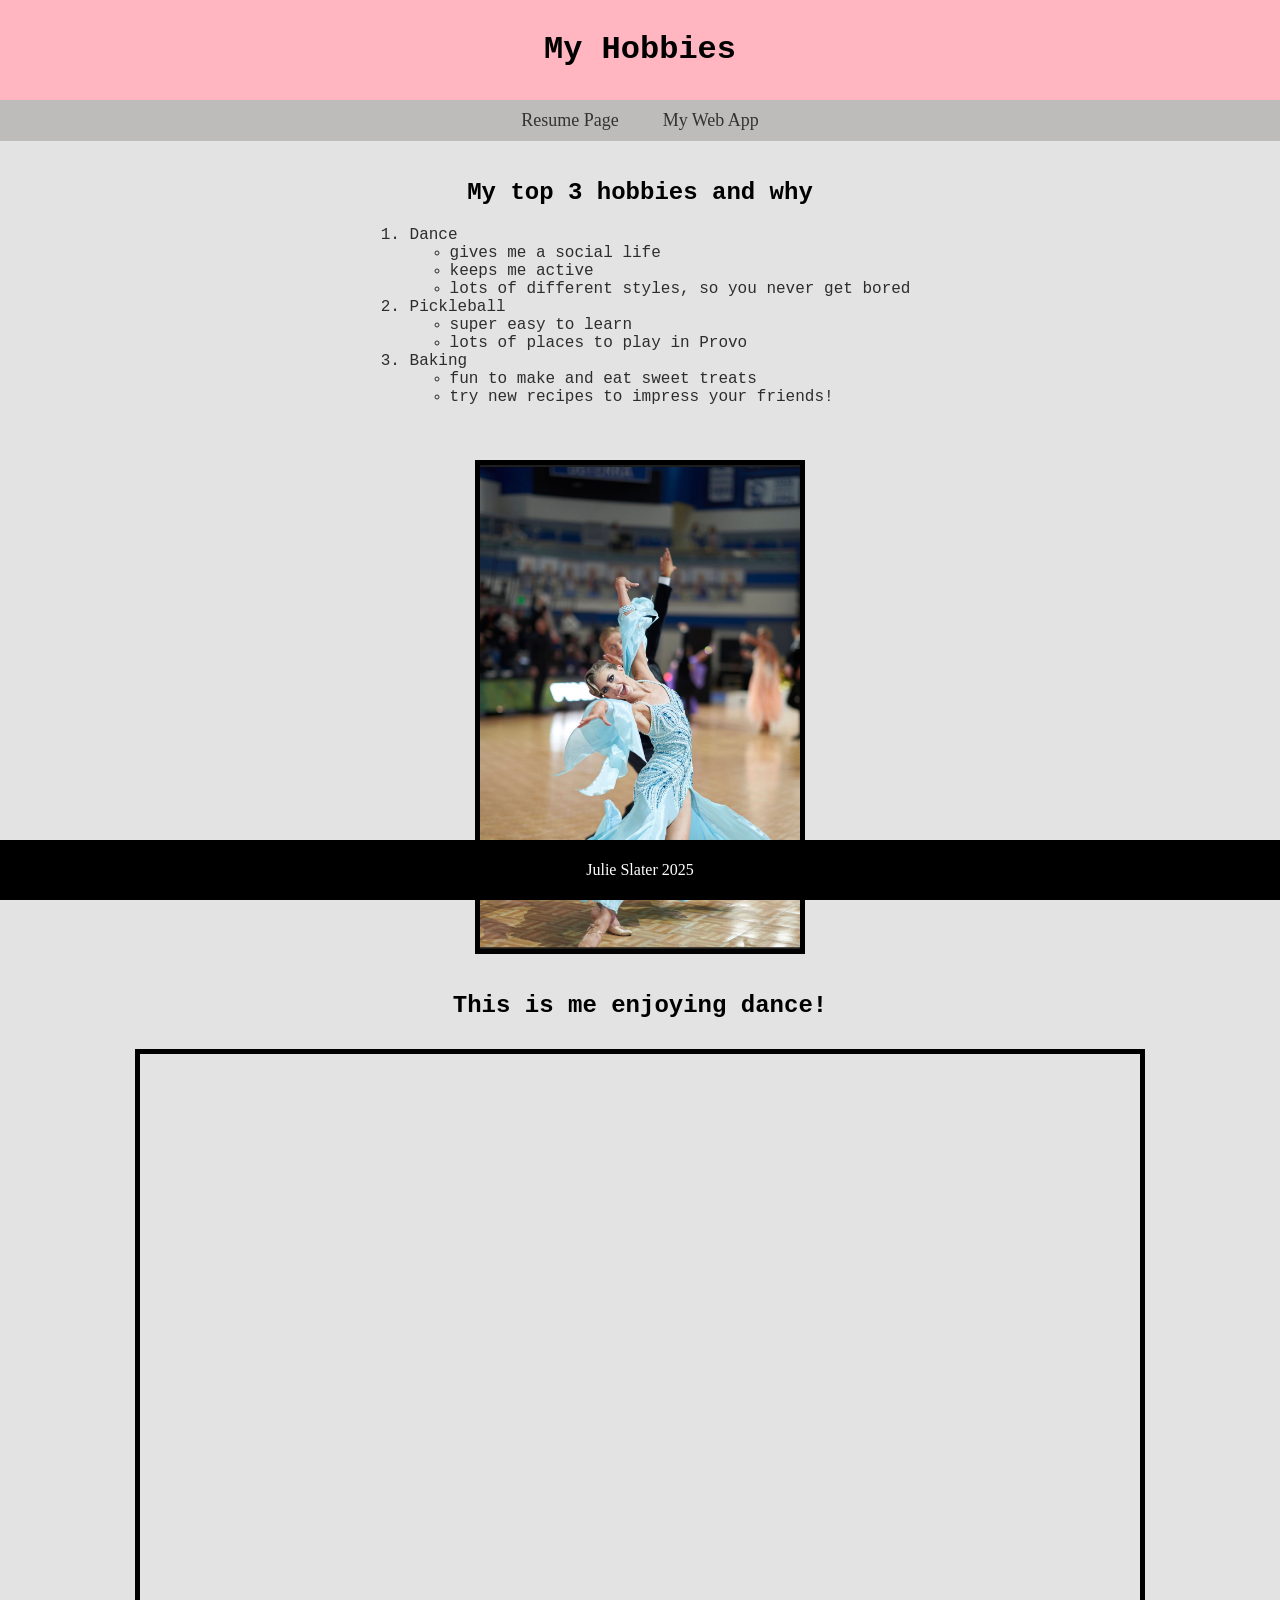
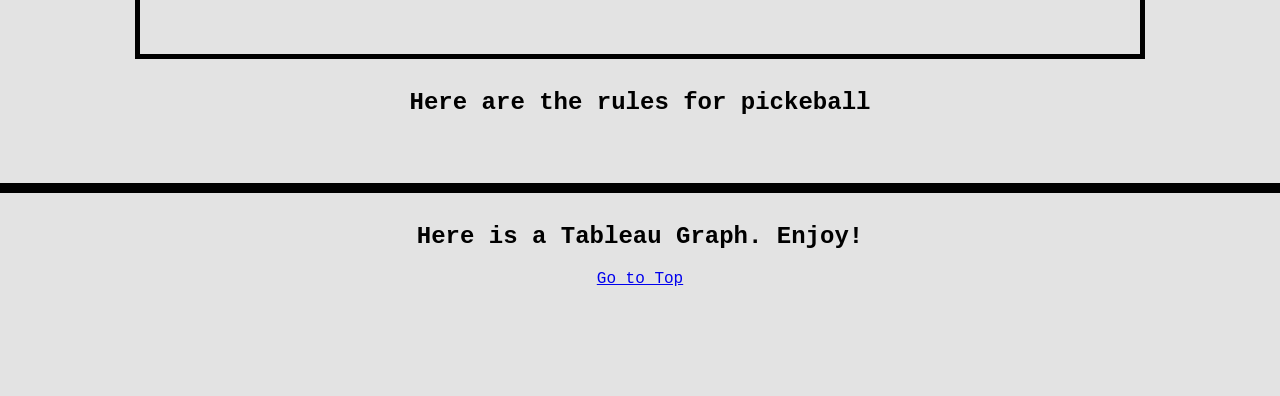
<file: scratch.html>
<!DOCTYPE html>
<html lang="en">
<head>
    <meta charset="UTF-8">
    <meta name="viewport" content="width=device-width, initial-scale=1.0">
    <title>My Hobbies</title>
    <link rel="stylesheet" type="text/css" href="css/scratch.css">
</head>
<body>
    <div class="common header">
        <h1>My Hobbies</h1>
    </div>
    <nav>
        <a href="index.html">Resume Page</a>
        <a href="webapp.html">My Web App</a>
    </nav>
    
<div class="body">
    <br>
    <div class="common list">
        <h2>My top 3 hobbies and why</h3>
    <ol>
        <li>Dance</li>
            <ul>
                <li>gives me a social life</li>
                <li>keeps me active</li>
                <li>lots of different styles, so you never get bored</li>
            </ul>
        <li>Pickleball</li> 
            <ul>
                <li>super easy to learn</li>
                <li>lots of places to play in Provo</li>
            </ul>
        <li>Baking</li>
            <ul>
                <li>fun to make and eat sweet treats</li>
                <li>try new recipes to impress your friends!</li>
            </ul>
                
    </ol>
    </div>
   
    <br>
    <br>
    <br>
    <div class="common words">
        <img src="assets/img/IMG_3843.jpg" alt="Picture of me dancing" width 300>
    <br>
    <h2>This is me enjoying dance!</h2>
    </div>
    <div class="common words">
        <iframe width="1000" height="600" src="https://www.youtube.com/embed/fTvPYdKZqO0?si=Yz0HcQUO6Qjb7dpE" title="YouTube video player" frameborder="0" allow="accelerometer; autoplay; clipboard-write; encrypted-media; gyroscope; picture-in-picture; web-share" referrerpolicy="strict-origin-when-cross-origin" allowfullscreen></iframe>
    <h2>Here are the rules for pickeball</h2>
    <br>
    <div class='tableauPlaceholder' id='viz1744666134831' style='position: relative'><noscript><a href='#'><img alt='MoM2025W12 ' src='https:&#47;&#47;public.tableau.com&#47;static&#47;images&#47;Mo&#47;MoM2025W12-PrecipitationAnomalies&#47;MoM2025W12&#47;1_rss.png' style='border: none' /></a></noscript><object class='tableauViz'  style='display:none;'><param name='host_url' value='https%3A%2F%2Fpublic.tableau.com%2F' /> <param name='embed_code_version' value='3' /> <param name='site_root' value='' /><param name='name' value='MoM2025W12-PrecipitationAnomalies&#47;MoM2025W12' /><param name='tabs' value='no' /><param name='toolbar' value='yes' /><param name='static_image' value='https:&#47;&#47;public.tableau.com&#47;static&#47;images&#47;Mo&#47;MoM2025W12-PrecipitationAnomalies&#47;MoM2025W12&#47;1.png' /> <param name='animate_transition' value='yes' /><param name='display_static_image' value='yes' /><param name='display_spinner' value='yes' /><param name='display_overlay' value='yes' /><param name='display_count' value='yes' /><param name='language' value='en-US' /></object></div>                <script type='text/javascript'>                    var divElement = document.getElementById('viz1744666134831');                    var vizElement = divElement.getElementsByTagName('object')[0];                    if ( divElement.offsetWidth > 800 ) { vizElement.style.width='1440px';vizElement.style.height='827px';} else if ( divElement.offsetWidth > 500 ) { vizElement.style.width='1440px';vizElement.style.height='827px';} else { vizElement.style.width='100%';vizElement.style.height='827px';}                     var scriptElement = document.createElement('script');                    scriptElement.src = 'https://public.tableau.com/javascripts/api/viz_v1.js';                    vizElement.parentNode.insertBefore(scriptElement, vizElement);                </script>
    <h2> Here is a Tableau Graph. Enjoy!</h2>
   
   
    <a href="#top">Go to Top</a>
    <br>
    <br>
    <br><br><br><br><br>
</div>
    <footer class="footer">Julie Slater 2025</footer>
</body>
</html>
</file>
<file: css/scratch.css>
html, body{
    margin: 0;
    padding: 0;
    box-sizing: border-box;
}
.common{
    text-align: center;
    font-family: 'Courier New', Courier, monospa
}
/* Header */
.header h1{
    margin: 0;
}
.header{
    background-color: lightpink;
    color: black;
    height: 100px;
    line-height: 100px;
}

/* Navigation styling */
nav {
    background-color: #bebbbb;
    padding: 10px 0;
    text-align: center;
}

nav a {
    color: #333;
    text-decoration: none;
    margin: 0 20px;
    font-size: 18px;
    transition: color 0.3s ease;
}

nav a:hover {
    color: #e91e63;
}

/* Main content container */


/* List styling */

    ul, ol {
        display: inline-block; /* Makes the lists behave like block elements but centered */
        color: #2e2c2c; /* Grey font color for lists */
        margin: 0 auto; /* Centers the lists horizontally */
        text-align: left
}
.body{
    background-color:rgb(227, 227, 227);
}
/* Image styling */
img {
    display: block;
    width: 25%;
    margin-left: auto;
    margin-right: auto;
    border: 5px solid #000;
}

/* YouTube video and Tableau */
iframe, .tableauPlaceholder {
    display: block;
    margin: 30px auto;
    max-width: 100%;
    border: 5px solid #000;
}

/* Footer */
.footer {
    background-color: #000;
    color: white;
    text-align: center;
    position: fixed;
    bottom: 0;
    width: 100%;
    height: 60px;
    line-height: 60px;
    font-size: 16px;
}
</file>
